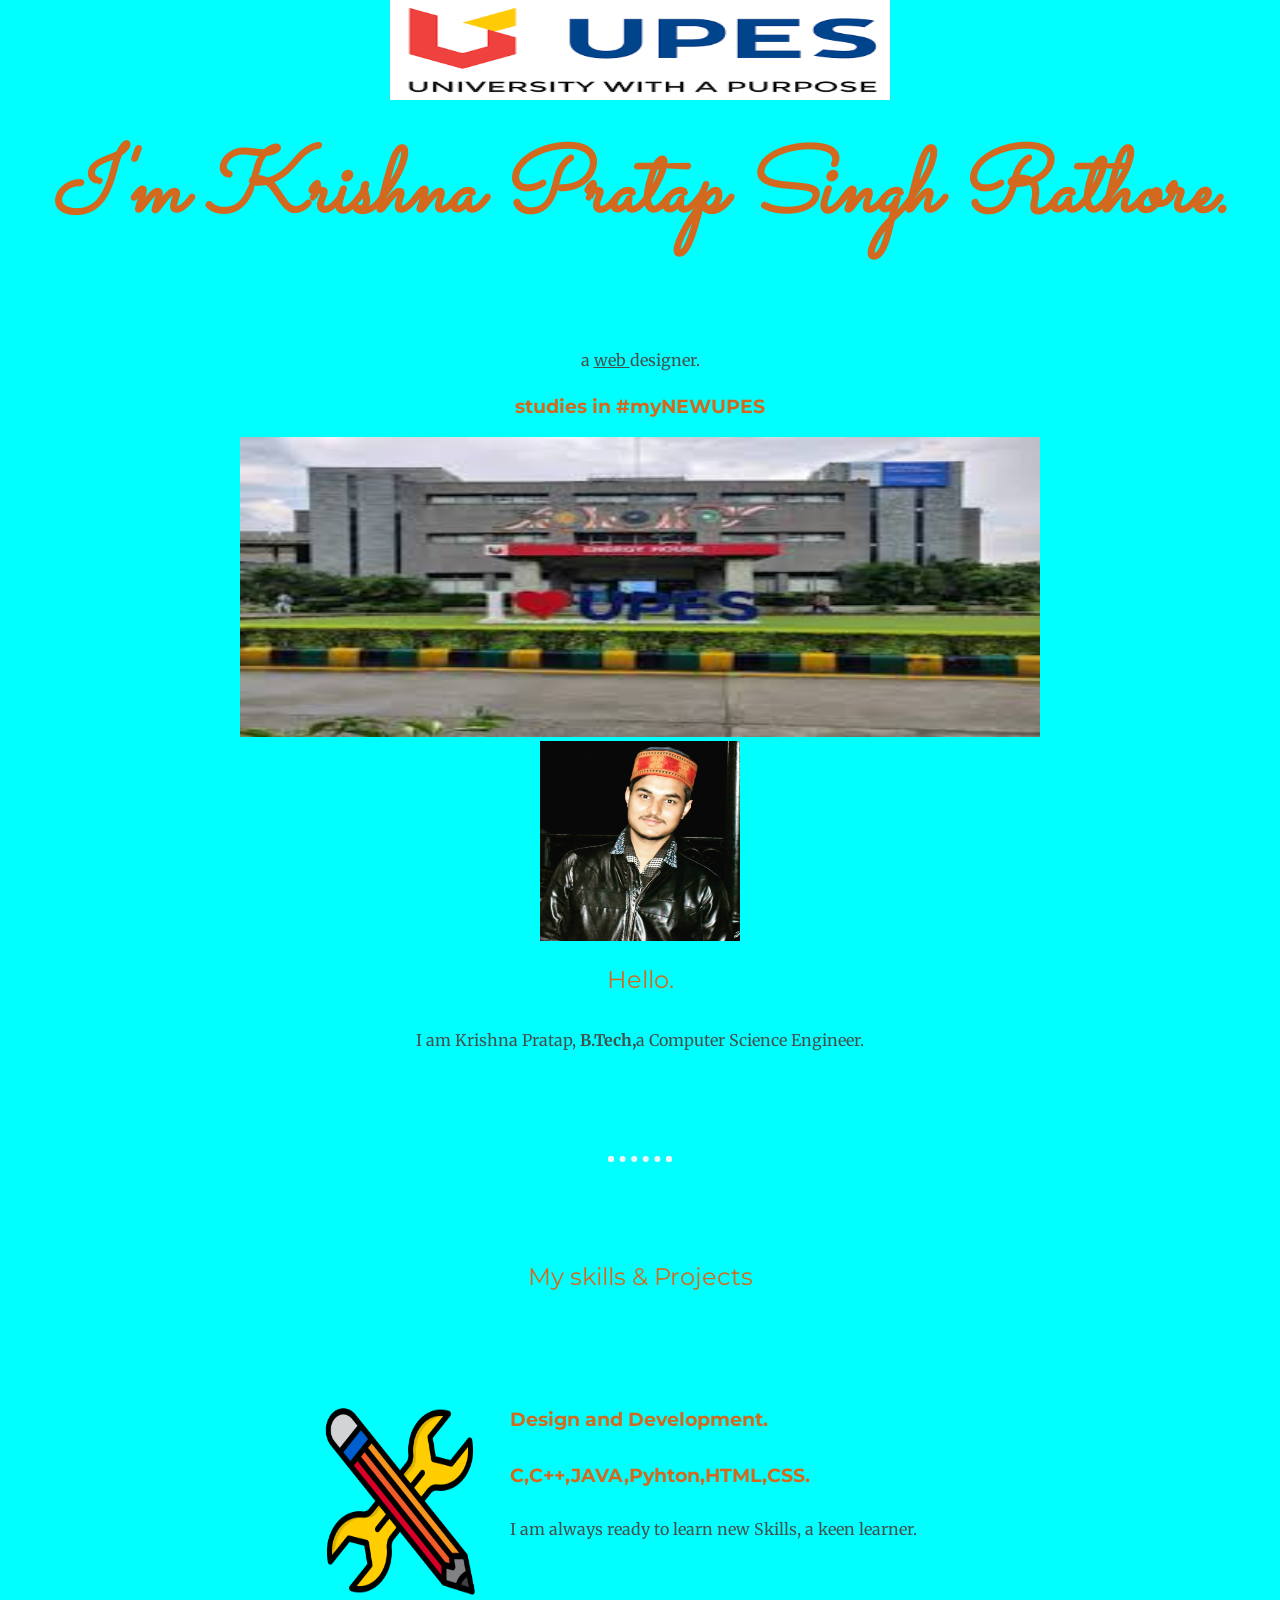
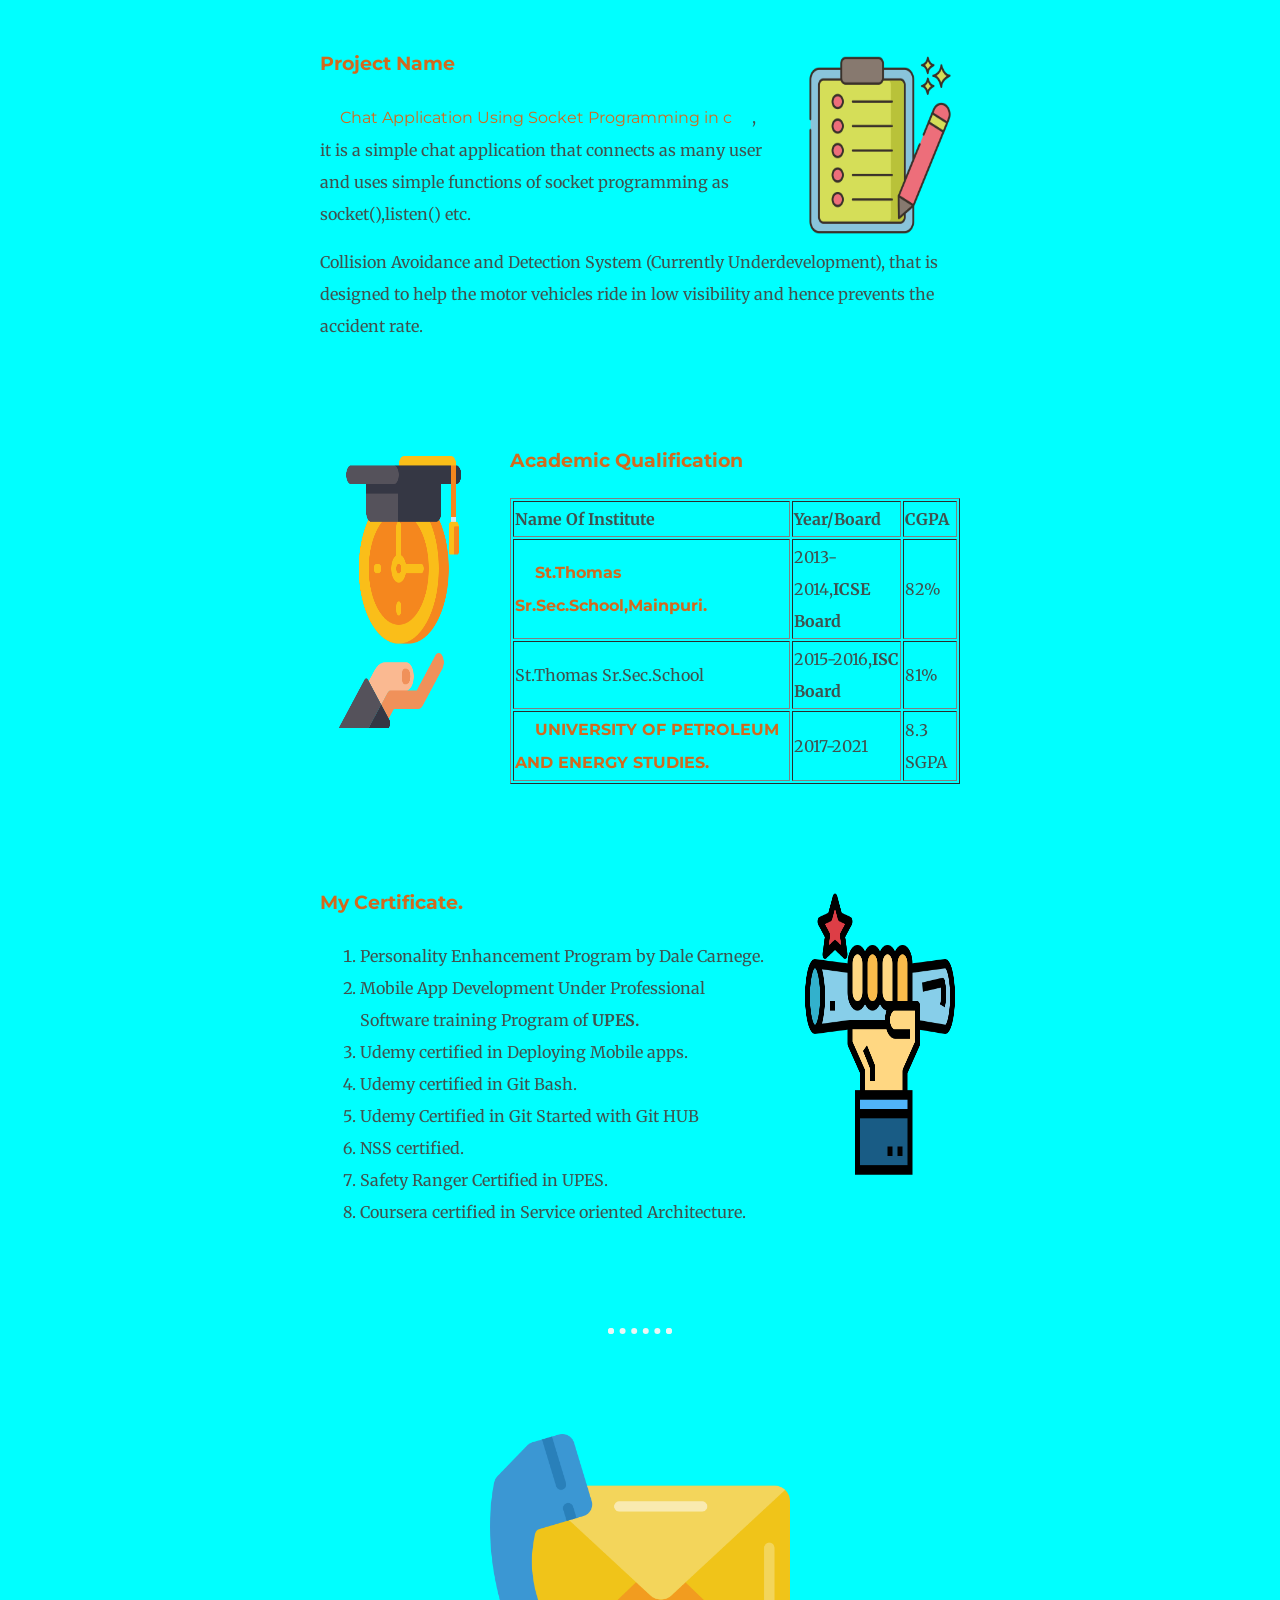
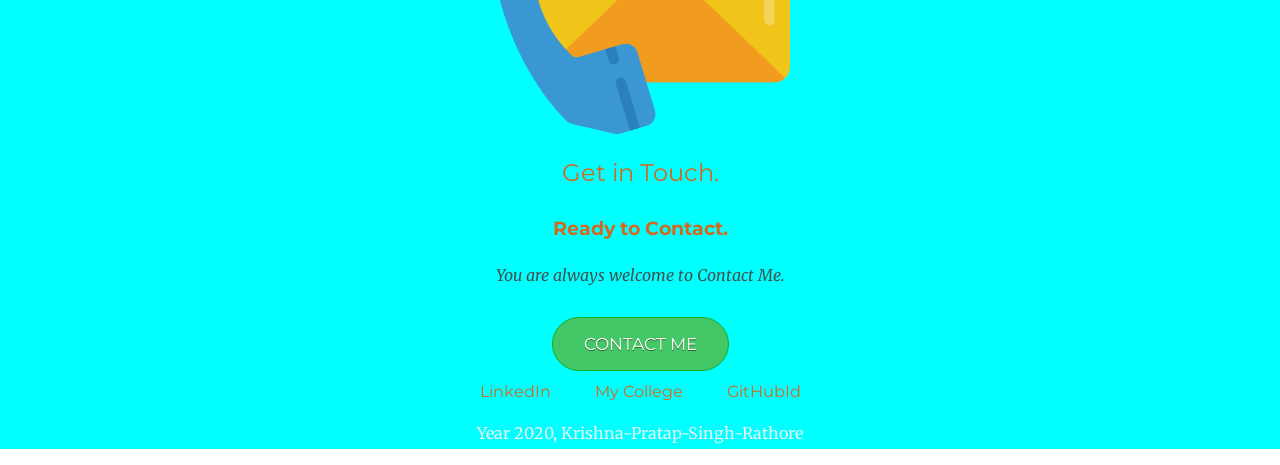
<file: index.html>
<!DOCTYPE html>
<html>
    <head>
        <meta charset="utf-8">
        <title>Krishna</title>
        <link rel="stylesheet" href="styles.css">
        <link href="https://fonts.googleapis.com/css2?family=Merriweather:ital,wght@1,300&family=Montserrat:wght@500&family=Sacramento&display=swap" rel="stylesheet">
    </head>
    <body>
        <div class="top-container">
           <img class="top-cloud2" src="images/logo.png" alt="cloud" height="100" width="500">
            <h1><em>I'm Krishna Pratap Singh Rathore.</em></h1>
            <p>a <span class="web">web </span>designer.</p>
            <h3>studies in #myNEWUPES</h3>
            
            <img src="images/upes1.jpg" alt="upes" height="300" width="800">
            
        </div>
        <div class="middle-container">
        <div class="profile">
            
            <img src="images/krishna.jpeg" alt="krishna-profile-img " height="200" width="200">
            <h2>Hello.</h2>
            <p>I am Krishna Pratap, <strong>B.Tech,</strong>a Computer Science Engineer.</p>
        </div>
        <hr>
        <div class="skills">
            <h2>My skills & Projects</h2>
            <div class="skill-row">
                
                <img class="skills-img" src="images/skills.png" alt="skill" height="200" width="200">
                <h3>Design and Development.</h3>
                <h3>C,C++,JAVA,Pyhton,HTML,CSS.</h3>
                <p>I am always ready to learn new Skills, a keen learner.</p>
            </div>

        </div>
        
        <div>
            <div class="skill-row">
                
                <img class="project-img" src="images/project.png" alt="project" height="200" width="200">
                <h3>Project Name</h3>
                <p> <a href="https://kps123ips.github.io/minor-project/">Chat Application Using Socket Programming in c</a>, it is a simple chat application that connects as many user and uses simple functions of socket programming as socket(),listen() etc.</p>

                <p>Collision Avoidance and Detection System (Currently Underdevelopment), that is designed to help the motor vehicles ride in low visibility and hence prevents the accident rate.</p>
            </div>
        </div>
        <div>
            <div class="skill-row">
                <img class="academic-img" src="images/academic.png" alt="academic" height="300" width="300">
                <h3>Academic Qualification</h3>
                <table border="1">
                    <thead>
                        <tr>
                            <th>Name Of Institute</th>
                            <th>Year/Board</th>
                            <th>CGPA</th>
                        </tr>
                    </thead>
                    <tbody>
                        <tr>
                            <td><strong><a href="http://stthomasmainpuri.com/">St.Thomas Sr.Sec.School,Mainpuri.</a> </strong></td>
                            <td>2013-2014,<strong>ICSE Board</strong></td>
                            <td>82%</td>
                        </tr>
                        <tr>
                            <td>St.Thomas Sr.Sec.School</td>
                            <td>2015-2016,<strong>ISC Board</strong></td>
                            <td>81%</td>
                        </tr>
                        <tr>
                            <td><strong><a href="https://www.upes.ac.in">UNIVERSITY OF PETROLEUM AND ENERGY STUDIES.</a></strong></td>
                            <td>2017-2021</td>
                            <td>8.3 SGPA</td>
                        </tr>
                    </tbody>
                </table>
               
            </div>
        </div>
        <div>
            <div class="skill-row">
                <img class="certificate-img" src="images/certificate.png" alt="certificate" height="300" width="300">
                <h3> My Certificate.</h3>
        <ol>
            <li>Personality Enhancement Program by Dale Carnege.</li>
            <li>Mobile App Development Under Professional Software training Program of <strong>UPES.</strong></li>
            <li>Udemy certified in Deploying Mobile apps.</li>
            <li>Udemy certified in Git Bash.</li>
            <li>Udemy Certified in Git Started with Git HUB</li>
            <li>NSS certified.</li>
            <li>Safety Ranger Certified in UPES.</li>
            <li>Coursera certified in Service oriented Architecture.</li>
            
        </ol>
            </div>
        </div>
        <hr>
        <div class="contact-me">
            <img src="images/contact.png" alt="contact" height="300" width="300">
            <h2>Get in Touch.</h2>
            <h3>Ready to Contact.</h3>
            <p class="contact-meassage"> <em>You are always welcome to Contact Me.</em></p>
            <a href="contact.html" class="myButton">CONTACT ME</a>
          

        </div>

        </div>
        
        <div class="bottom container">
            <a class="footer-link" href="https://www.linkedin.com/in/krishna-pratap-singh-b2b776160">LinkedIn</a>
            <a class="footer-link" href="https://www.upes.ac.in">My College</a>
            <a class="footer-link" href="https://kps123ips.github.io/Krishna-Pratap-Singh-Rathore/">GitHubId</a>
            <p class="copyright"> Year 2020, Krishna-Pratap-Singh-Rathore</p>
    

        </div>
       
        
    </body>
</html>
</file>
<file: styles.css>
body{
            color: #40514E;
            margin: 0;
            text-align: center;
            font-family: 'Merriweather', serif;
            
        }
        h1
        {
            color: chocolate;
            font-size: 562.5%;
            line-height: 2;
            margin-top: 0;
            font-family: 'Sacramento', cursive;
            
        }
        h2 {
            color: chocolate;
        
            font-family: 'Montserrat', sans-serif;
            font-weight: normal;
            padding-bottom: 10px;
        }
        h3 {
            color: chocolate;
            font-family: 'Montserrat', sans-serif;
        }
        p{
            line-height: 2;
        }

        hr{
            border: dotted #EAF6F6 6px;
            border-bottom: none;
            width: 4%;
            margin: 100px auto;
            
        }

        a{
            color: chocolate;
            font-family:'Montserrat', sans-serif ;
            margin: 10px 20px;
            text-decoration: none;
        }
        a:hover{
            color: #EAF6F6;
        }

        .top-conatiner{
            background-color:#f4e04d;
            position: relative;
            padding-top: 100px;
            
        }
        
       .skill-row{
           width: 50%;
           margin: 100px auto 100px auto;
           text-align: left;
           line-height: 2;
       }
      
        div {
            background-color: aqua;
        }
        .web{
            text-decoration: underline;
        }
        .top-cloud {
            position: absolute;
            right: 300px;
            top: 50px;
        }
        .bottom-cloud {
            position: absolute;
            left: 300px;
            bottom: 300px;
        }
        .skills-img{
            width: 25%;
            float: left;
            margin-right: 30px;
        }
        .project-img{
            width: 25%;
            float: right;
            margin-left: 30px;

        }
        .academic-img{
            width: 25%;
            float: left;
            margin-right: 30px;
        }
       .certificate-img{
           width: 25%;
           float: right;
           margin-left: 30px;
       }
       .contact-message{
           width: 40%;
           margin: 40px auto 60px;
       }
       .copyright{
           color:#EAF6F6;
       }
      

        .myButton {
            background-color:#44c767;
            border-radius:28px;
            border:1px solid #18ab29;
            display:inline-block;
            cursor:pointer;
            color:#ffffff;
            font-family: 'Montserrat', sans-serif;
            font-size:17px;
            padding:16px 31px;
            text-decoration:none;
            text-shadow:0px 1px 0px #2f6627;
        }
        .myButton:hover {
            background-color:#5cbf2a;
        }
        .myButton:active {
            position:relative;
            top:1px;
        }
</file>
